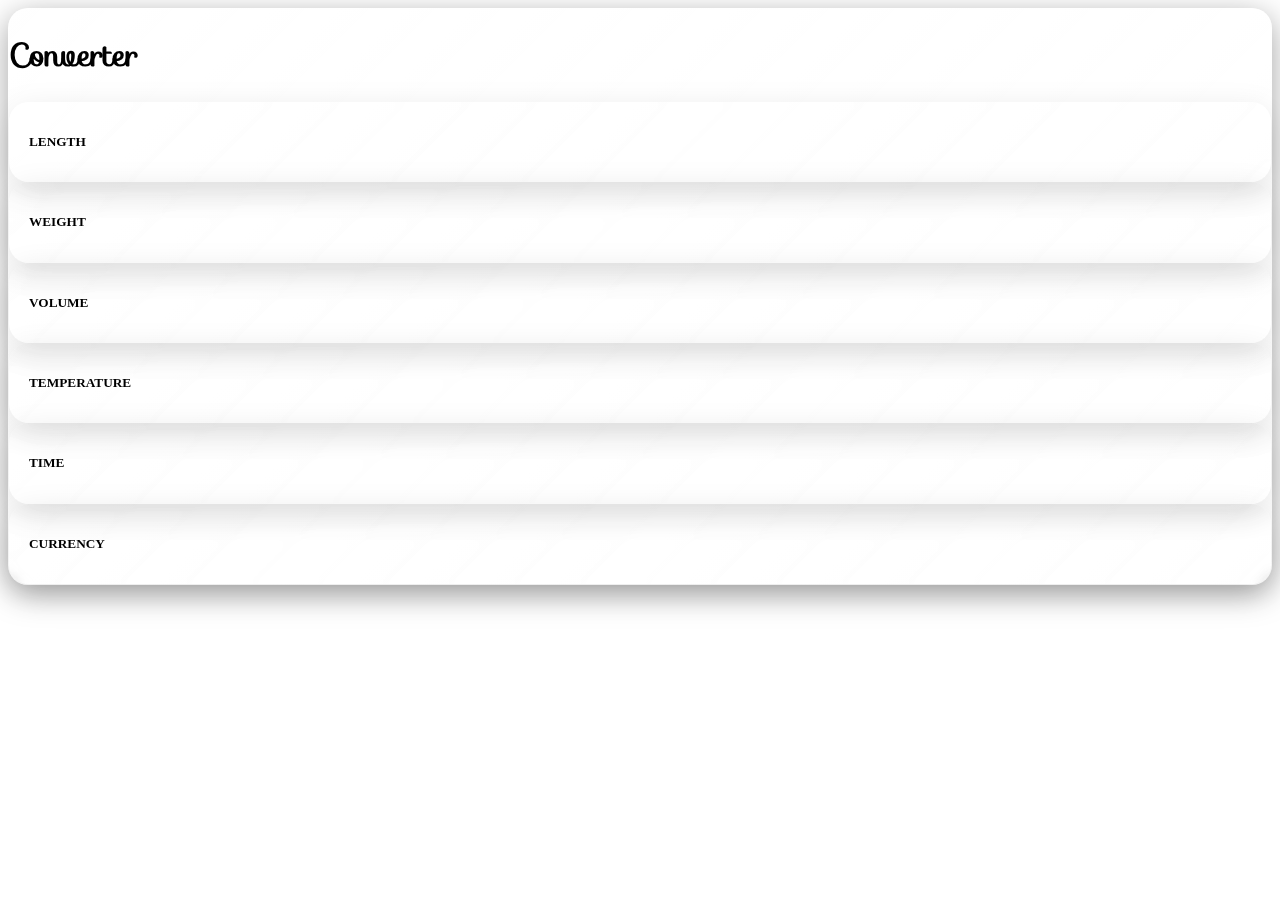
<file: index.html>
<html>
    <head>
        <meta charset="utf-8">
        <meta name="viewport" content="width=device-width, initial scale=1.0">
        <link href="https://cdn.jsdelivr.net/npm/bootstrap@5.0.2/dist/css/bootstrap.min.css" rel="stylesheet" integrity="sha384-EVSTQN3/azprG1Anm3QDgpJLIm9Nao0Yz1ztcQTwFspd3yD65VohhpuuCOmLASjC" crossorigin="anonymous">
        <title>Converter Cards1</title>
        <link rel="stylesheet" href="outerstyle.css">
        <link rel="stylesheet" href="https://fonts.googleapis.com/css?family=Sofia">
    </head>
    <body>
        <div class="container-sm pb-5 my-5 px-5 align-center glass">
        <h1 class="text-center">Converter</h1>
        <div class="row row-cols-1 row-cols-md-2 g-4 mt-5 px-3" >
            <div class="col">
              <div class="card">   
                <a href='length.html'> <div class="card-body">
                  <h5 class="card-title text-center">LENGTH</h5>     
                </div></a>
              </div>
            </div>
            <div class="col"> 
              <div class="card">
                <a href='weight.html'><div class="card-body">
                  <h5 class="card-title text-center">WEIGHT</h5>
                </div></a>
              </div>
            </div>
            <div class="col">
              <div class="card">
                <a href='volume.html'><div class="card-body">
                  <h5 class="card-title text-center">VOLUME</h5>   
                </div></a>
              </div>
            </div>
            <div class="col">
              <div class="card">
                <a href='temperature.html'><div class="card-body">
                  <h5 class="card-title text-center">TEMPERATURE</h5>
                </div></a>
              </div>
            </div>
            <div class="col">
                <div class="card">
                  <a href='time.html'> <div class="card-body">
                    <h5 class="card-title text-center">TIME</h5>
                  </div></a>
                </div>
              </div>
              <div class="col">
                <div class="card">
                  <a href='currency.html'> <div class="card-body">
                    <h5 class="card-title text-center">CURRENCY</h5>
                  </div></a>
                </div>
              </div>
              </div>
          </div>
        </div>
    </body>
</file>
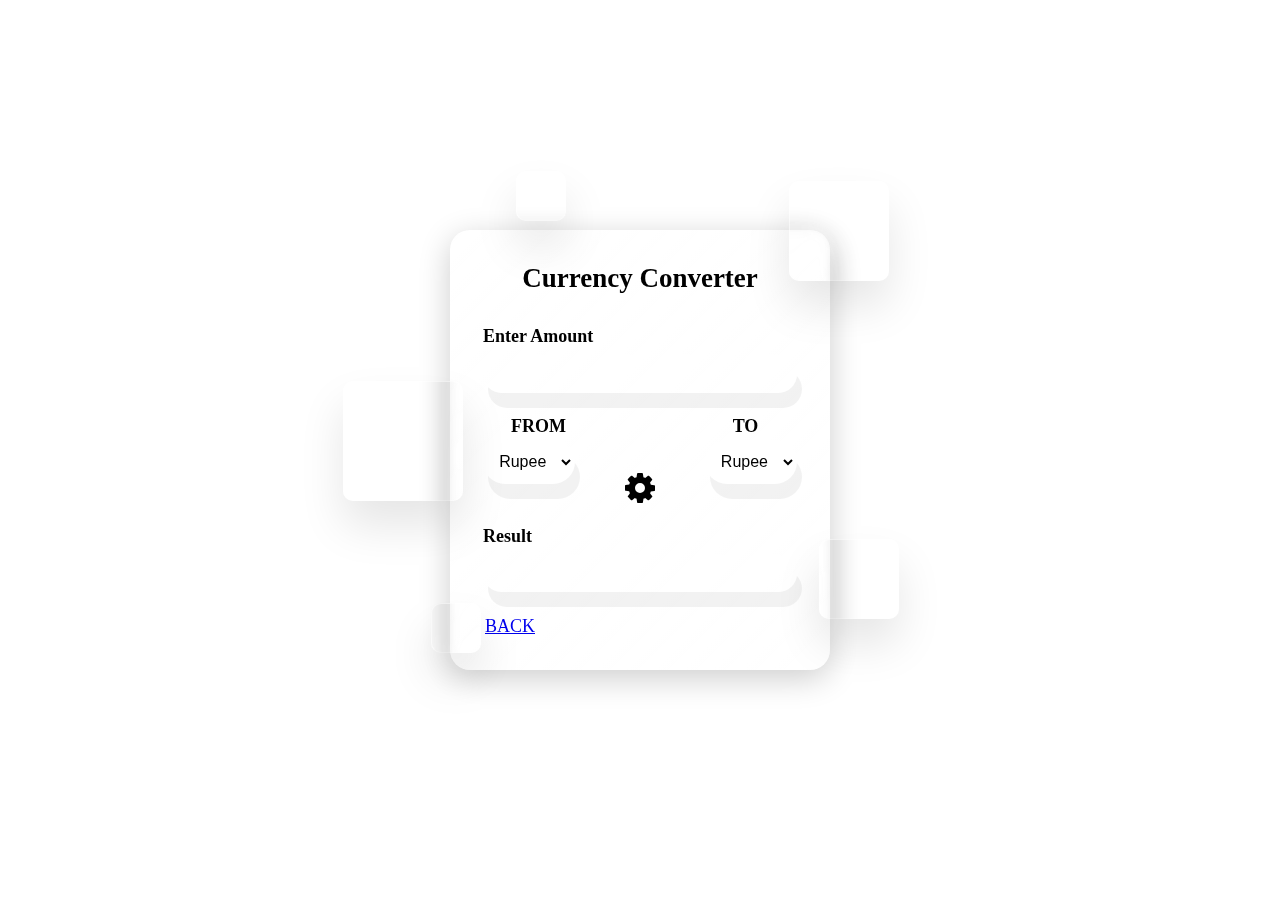
<file: currency.html>
<!DOCTYPE html>
<html lang="en">
        <head>
            <meta charset="UTF-8">
            <meta name="viewport" content="width=device-width, initial scale=1.0">
            <title>Currency Converter</title>
            <link href="https://cdn.jsdelivr.net/npm/bootstrap@5.0.2/dist/css/bootstrap.min.css" rel="stylesheet" integrity="sha384-EVSTQN3/azprG1Anm3QDgpJLIm9Nao0Yz1ztcQTwFspd3yD65VohhpuuCOmLASjC" crossorigin="anonymous">
            <link rel="stylesheet" href="https://cdnjs.cloudflare.com/ajax/libs/font-awesome/4.7.0/css/font-awesome.min.css">
            <link rel="stylesheet" href="innerstyle.css">
           
        </head>
    <body>
        
        <main>
        <div class="len">
            <div class="square" style="--i:5;"></div>
            <div class="square" style="--i:1;"></div>
            <div class="square" style="--i:2;"></div>
            <div class="square" style="--i:3;"></div>
            <div class="square" style="--i:4;"></div>
        <div class="title">
            <h2>Currency Converter</h2>
        </div>
 
        <div class="amount">
            <label for="amount">Enter Amount</label>
            <input type="number" name="amount" id="amount">
        </div>

    <div class="converter">
            <div class="left">
                <p><b>FROM</b></p>
                <div class="choosefrom">
                    <select name="from" id="from">
                        <option value="Rupee">Rupee</option>
                    </select>
                </div>
            </div>
      

        <div class="mid">
            <i class="fa fa-gear fa-spin" style="font-size:35px"></i>
        </div>

        <div class="right">
            <p><b>TO</b></p>
            <div class="chooseto">
                <select name="to" id="to">
                    <option value="Rupee">Rupee</option>
                </select>
            </div>
        </div>
    </div>
        <div class="result">
            <label for="result">Result</label>
            <input type="text" name="result" id="result">
        </div>
    </div>
    
    <div class="text-center">
    <a href="index.html" class="btn btn-light btn-lg active" role="button" aria-pressed="true">BACK</a>
</div>
</main>
<script src="currency.js"></script>
    </body>
</html>
</file>
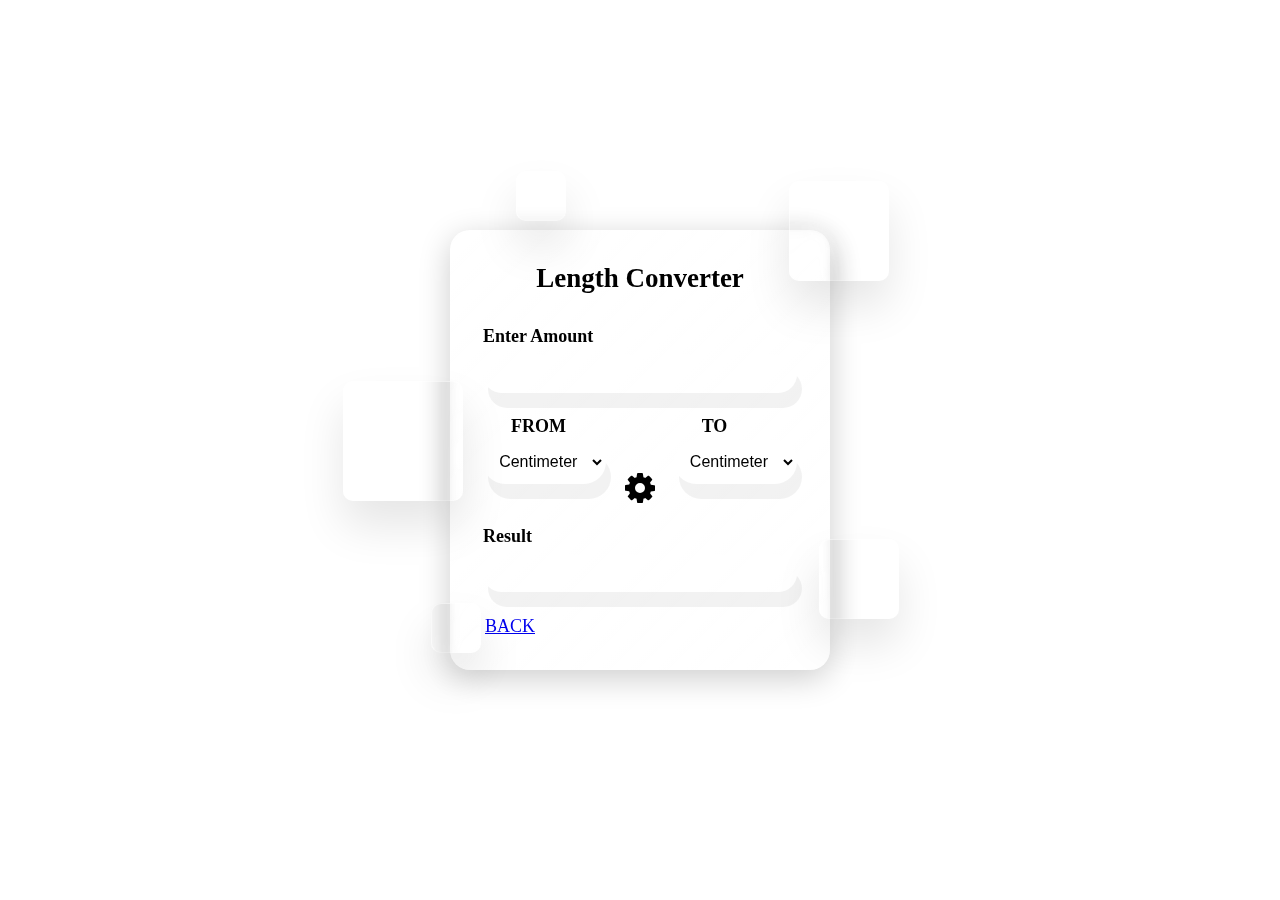
<file: length.html>
<!DOCTYPE html>
<html lang="en">
        <head>
            <meta charset="UTF-8">
            <meta name="viewport" content="width=device-width, initial scale=1.0">
            <title>Length Converter</title>
            <link href="https://cdn.jsdelivr.net/npm/bootstrap@5.0.2/dist/css/bootstrap.min.css" rel="stylesheet" integrity="sha384-EVSTQN3/azprG1Anm3QDgpJLIm9Nao0Yz1ztcQTwFspd3yD65VohhpuuCOmLASjC" crossorigin="anonymous">
            <link rel="stylesheet" href="https://cdnjs.cloudflare.com/ajax/libs/font-awesome/4.7.0/css/font-awesome.min.css">
            <link rel="stylesheet" href="innerstyle.css">
           
        </head>
    <body>
        
        <main>
        <div class="len">
            <div class="square" style="--i:5;"></div>
            <div class="square" style="--i:1;"></div>
            <div class="square" style="--i:2;"></div>
            <div class="square" style="--i:3;"></div>
            <div class="square" style="--i:4;"></div>
        <div class="title">
            <h2>Length Converter</h2>
        </div>
 
        <div class="amount">
            <label for="amount">Enter Amount</label>
            <input type="number" name="amount" id="amount">
        </div>

    <div class="converter">
            <div class="left">
                <p><b>FROM</b></p>
                <div class="choosefrom">
                    <select name="from" id="from">
                        <option value="Centimeter">Centimeter</option>
                    </select>
                </div>
            </div>
      

        <div class="mid">
            <i class="fa fa-gear fa-spin" style="font-size:35px"></i>
        </div>

        <div class="right">
            <p><b>TO</b></p>
            <div class="chooseto">
                <select name="to" id="to">
                    <option value="Centimeter">Centimeter</option>
                </select>
            </div>
        </div>
    </div>
        <div class="result">
            <label for="result">Result</label>
            <input type="text" name="result" id="result" disabled>
        </div>
    </div>
   
    <div class="text-center">
    <a href="index.html" class="btn btn-light btn-lg active" role="button" aria-pressed="true">BACK</a>
</div>
</main>
<script src="length.js"></script>
    </body>
</html>
</file>
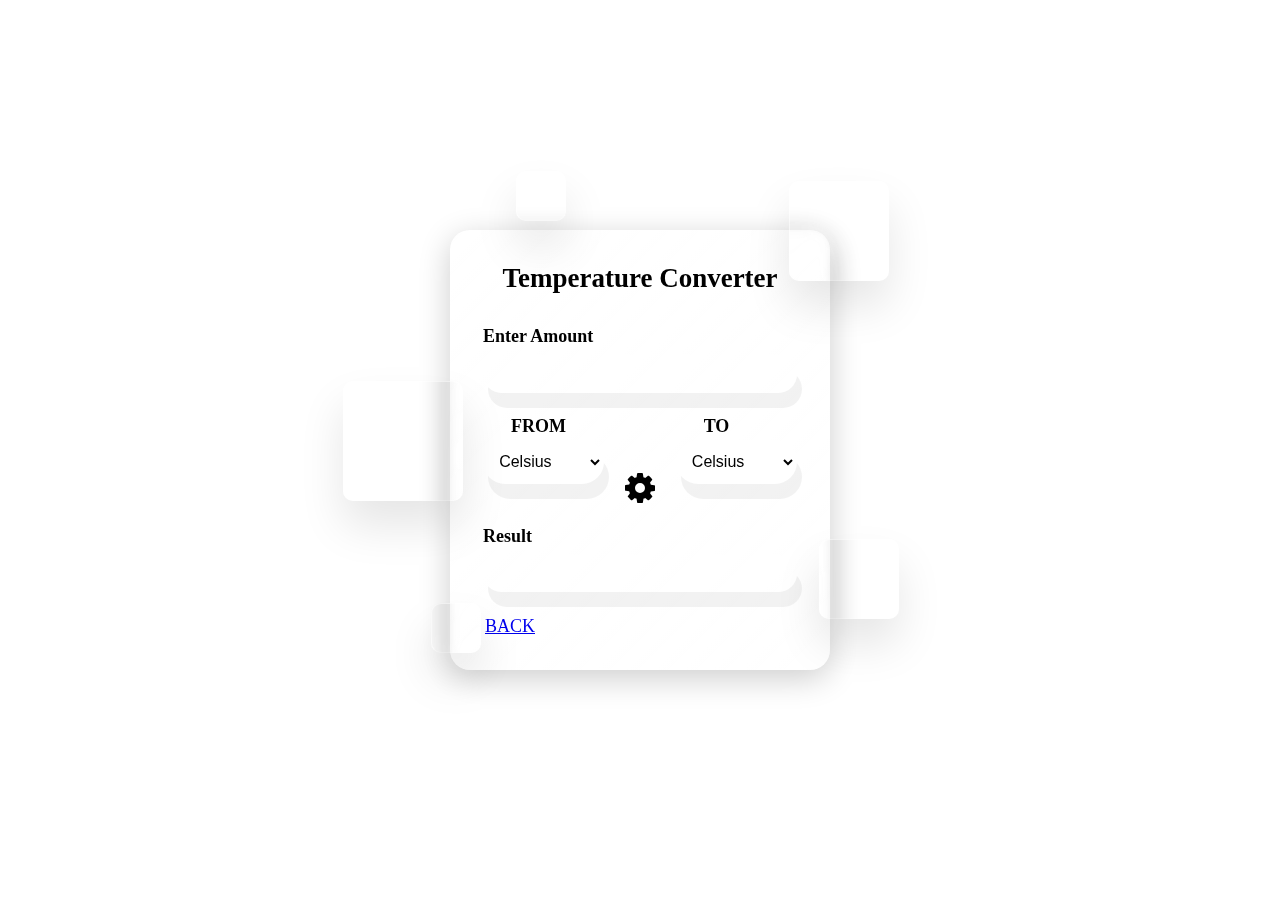
<file: temperature.html>
<!DOCTYPE html>
<html lang="en">
        <head>
            <meta charset="UTF-8">
            <meta name="viewport" content="width=device-width, initial scale=1.0">
            <title>Temperature Converter</title>
            <link href="https://cdn.jsdelivr.net/npm/bootstrap@5.0.2/dist/css/bootstrap.min.css" rel="stylesheet" integrity="sha384-EVSTQN3/azprG1Anm3QDgpJLIm9Nao0Yz1ztcQTwFspd3yD65VohhpuuCOmLASjC" crossorigin="anonymous">
            <link rel="stylesheet" href="https://cdnjs.cloudflare.com/ajax/libs/font-awesome/4.7.0/css/font-awesome.min.css">
            <link rel="stylesheet" href="innerstyle.css">
           
        </head>
    <body>
        
        <main>
        <div class="len">
            <div class="square" style="--i:5;"></div>
            <div class="square" style="--i:1;"></div>
            <div class="square" style="--i:2;"></div>
            <div class="square" style="--i:3;"></div>
            <div class="square" style="--i:4;"></div>
        <div class="title">
            <h2>Temperature Converter</h2>
        </div>
 
        <div class="amount">
            <label for="amount">Enter Amount</label>
            <input type="number" name="amount" id="amount">
        </div>

    <div class="converter">
            <div class="left">
                <p><b>FROM</b></p>
                <div class="choosefrom">
                    <select name="from" id="from">
                        <option value="Celsius">Celsius</option>
                    </select>
                </div>
            </div>
      

        <div class="mid">
            <i class="fa fa-gear fa-spin" style="font-size:35px"></i>
        </div>

        <div class="right">
            <p><b>TO</b></p>
            <div class="chooseto">
                <select name="to" id="to">
                    <option value="Celsius">Celsius</option>
                </select>
            </div>
        </div>
    </div>
        <div class="result">
            <label for="result">Result</label>
            <input type="text" name="result" id="result" disabled>
        </div>
    </div>
 
    <div class="text-center">
    <a href="index.html" class="btn btn-light btn-lg active" role="button" aria-pressed="true">BACK</a>
</div>
</main>
<script src="temperature.js"></script>
    </body>
</html>
</file>
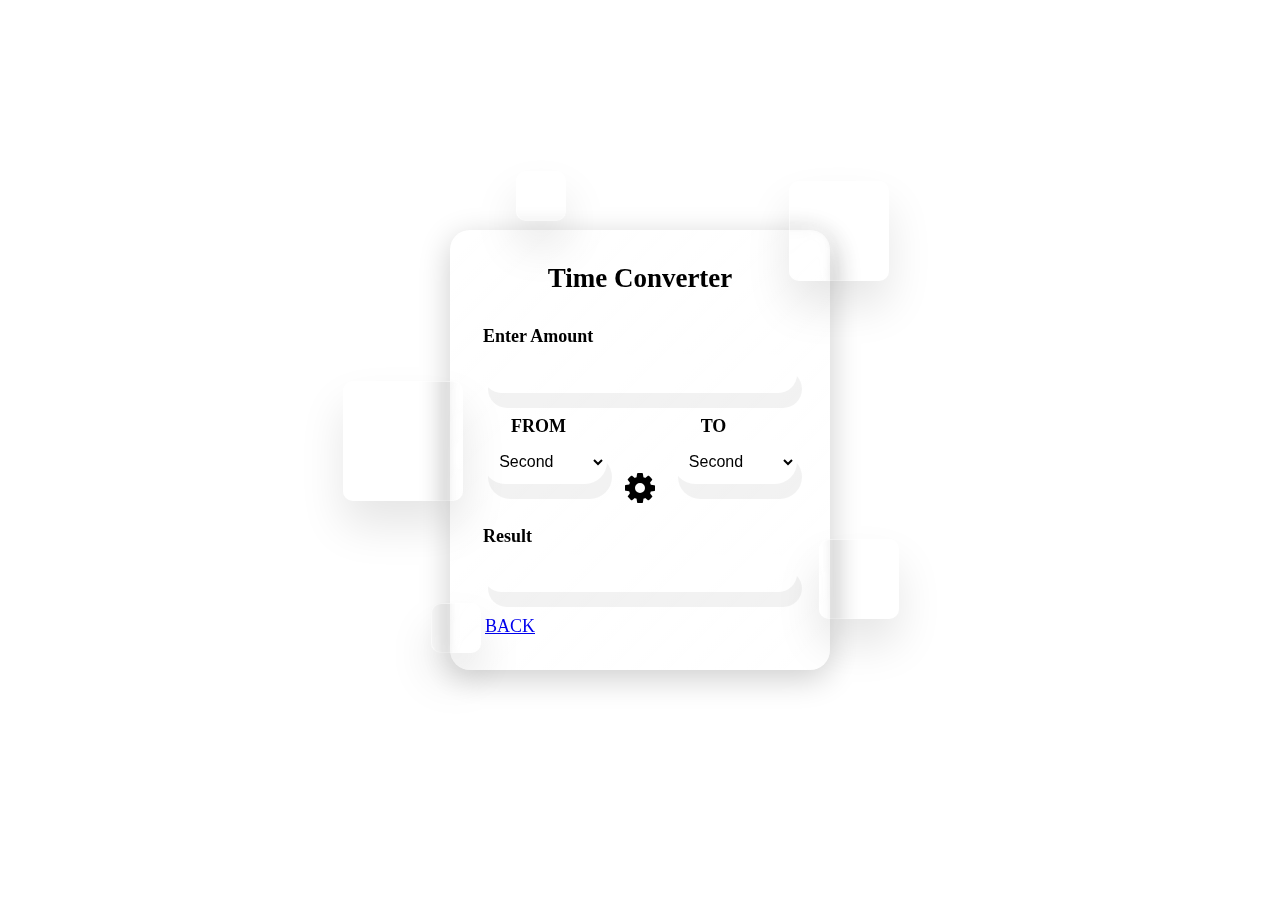
<file: time.html>
<!DOCTYPE html>
<html lang="en">
        <head>
            <meta charset="UTF-8">
            <meta name="viewport" content="width=device-width, initial scale=1.0">
            <title>Time Converter</title>
            <link href="https://cdn.jsdelivr.net/npm/bootstrap@5.0.2/dist/css/bootstrap.min.css" rel="stylesheet" integrity="sha384-EVSTQN3/azprG1Anm3QDgpJLIm9Nao0Yz1ztcQTwFspd3yD65VohhpuuCOmLASjC" crossorigin="anonymous">
            <link rel="stylesheet" href="https://cdnjs.cloudflare.com/ajax/libs/font-awesome/4.7.0/css/font-awesome.min.css">
            <link rel="stylesheet" href="innerstyle.css">
           
        </head>
    <body>
        
        <main>
        <div class="len">
            <div class="square" style="--i:5;"></div>
            <div class="square" style="--i:1;"></div>
            <div class="square" style="--i:2;"></div>
            <div class="square" style="--i:3;"></div>
            <div class="square" style="--i:4;"></div>
        <div class="title">
            <h2>Time Converter</h2>
        </div>
 
        <div class="amount">
            <label for="amount">Enter Amount</label>
            <input type="number" name="amount" id="amount">
        </div>

    <div class="converter">
            <div class="left">
                <p><b>FROM</b></p>
                <div class="choosefrom">
                    <select name="from" id="from">
                        <option value="Second">Second</option>
                    </select>
                </div>
            </div>
      

        <div class="mid">
            <i class="fa fa-gear fa-spin" style="font-size:35px"></i>
        </div>

        <div class="right">
            <p><b>TO</b></p>
            <div class="chooseto">
                <select name="to" id="to">
                    <option value="Second">Second</option>
                </select>
            </div>
        </div>
    </div>
        <div class="result">
            <label for="result">Result</label>
            <input type="text" name="result" id="result" disabled>
        </div>
    </div>
    <div class="text-center">
    <a href="index.html" class="btn btn-light btn-lg active" role="button" aria-pressed="true">BACK</a>
</div>
</main>
<script src="time.js"></script>
    </body>
</html>
</file>
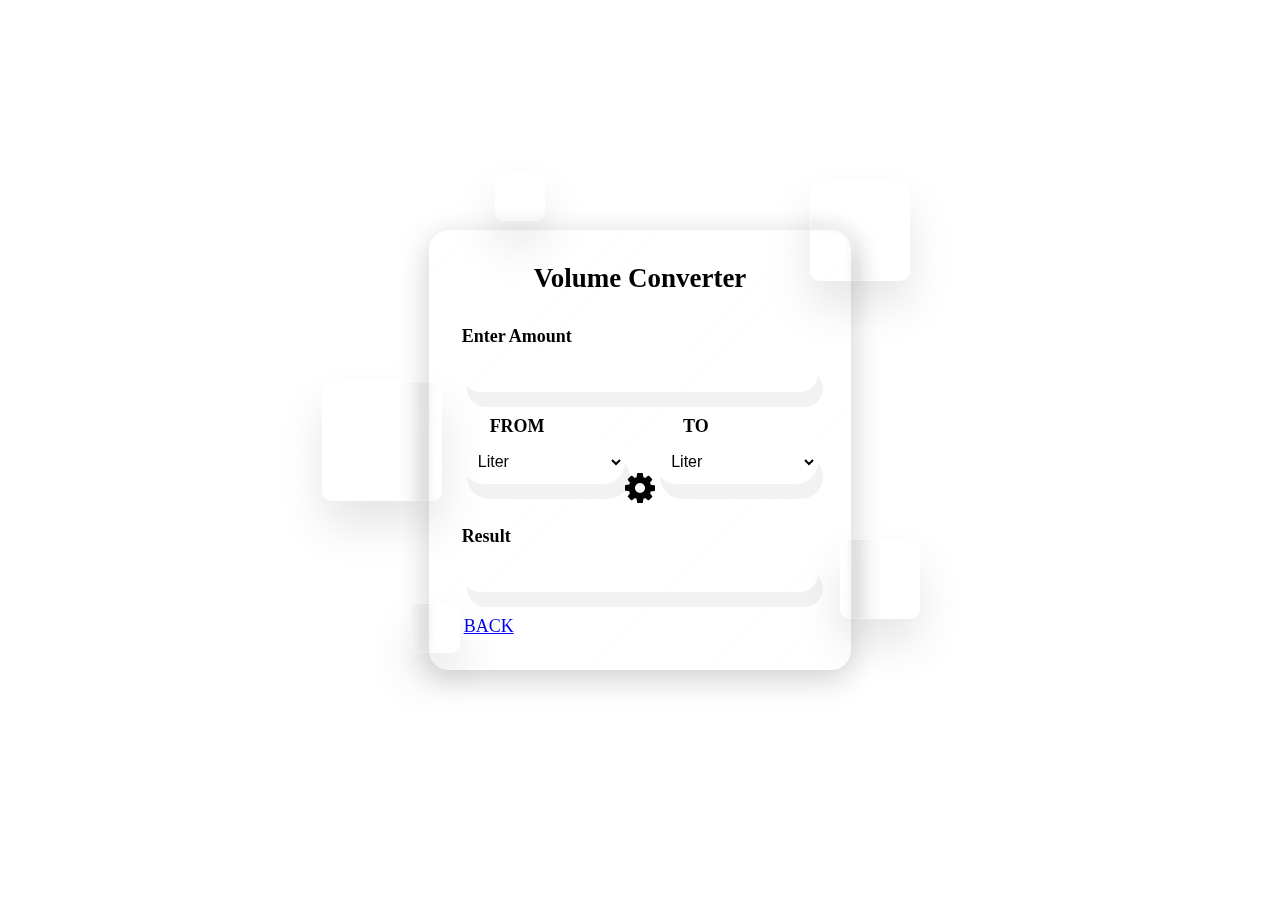
<file: volume.html>
<!DOCTYPE html>
<html lang="en">
        <head>
            <meta charset="UTF-8">
            <meta name="viewport" content="width=device-width, initial scale=1.0">
            <title>Volume Converter</title>
            <link href="https://cdn.jsdelivr.net/npm/bootstrap@5.0.2/dist/css/bootstrap.min.css" rel="stylesheet" integrity="sha384-EVSTQN3/azprG1Anm3QDgpJLIm9Nao0Yz1ztcQTwFspd3yD65VohhpuuCOmLASjC" crossorigin="anonymous">
            <link rel="stylesheet" href="https://cdnjs.cloudflare.com/ajax/libs/font-awesome/4.7.0/css/font-awesome.min.css">
            <link rel="stylesheet" href="innerstyle.css">
           
        </head>
    <body>
        
        <main>
        <div class="len">
            <div class="square" style="--i:5;"></div>
            <div class="square" style="--i:1;"></div>
            <div class="square" style="--i:2;"></div>
            <div class="square" style="--i:3;"></div>
            <div class="square" style="--i:4;"></div>
        <div class="title">
            <h2>Volume Converter</h2>
        </div>
 
        <div class="amount">
            <label for="amount">Enter Amount</label>
            <input type="number" name="amount" id="amount">
        </div>

    <div class="converter">
            <div class="left">
                <p><b>FROM</b></p>
                <div class="choosefrom">
                    <select name="from" id="from">
                        <option value="Liter">Liter</option>
                    </select>
                </div>
            </div>
      

        <div class="mid">
            <i class="fa fa-gear fa-spin" style="font-size:35px"></i>
        </div>

        <div class="right">
            <p><b>TO</b></p>
            <div class="chooseto">
                <select name="to" id="to">
                    <option value="Liter">Liter</option>
                </select>
            </div>
        </div>
    </div>
        <div class="result">
            <label for="result">Result</label>
            <input type="text" name="result" id="result" disabled>
        </div>
    </div>
    <div class="text-center">
    <a href="index.html" class="btn btn-light btn-lg active" role="button" aria-pressed="true">BACK</a>
</div>
</main>
<script src="volume.js"></script>
    </body>
</html>
</file>
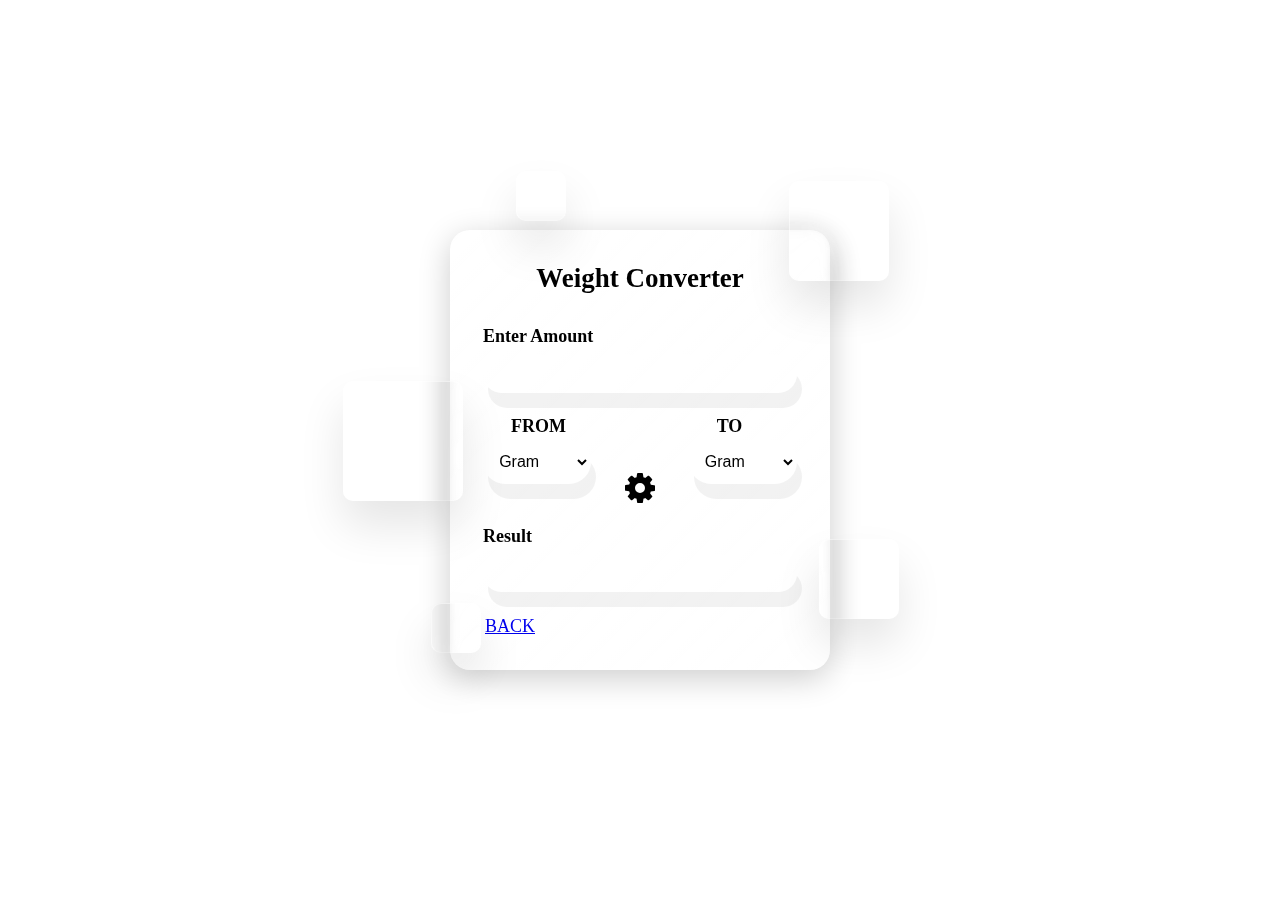
<file: weight.html>
<!DOCTYPE html>
<html lang="en">
        <head>
            <meta charset="UTF-8">
            <meta name="viewport" content="width=device-width, initial scale=1.0">
            <title>Weight Converter</title>
            <link href="https://cdn.jsdelivr.net/npm/bootstrap@5.0.2/dist/css/bootstrap.min.css" rel="stylesheet" integrity="sha384-EVSTQN3/azprG1Anm3QDgpJLIm9Nao0Yz1ztcQTwFspd3yD65VohhpuuCOmLASjC" crossorigin="anonymous">
            <link rel="stylesheet" href="https://cdnjs.cloudflare.com/ajax/libs/font-awesome/4.7.0/css/font-awesome.min.css">
            <link rel="stylesheet" href="innerstyle.css">
           
        </head>
    <body>
        
        <main>
        <div class="len">
            <div class="square" style="--i:5;"></div>
            <div class="square" style="--i:1;"></div>
            <div class="square" style="--i:2;"></div>
            <div class="square" style="--i:3;"></div>
            <div class="square" style="--i:4;"></div>
        <div class="title">
            <h2>Weight Converter</h2>
        </div>
 
        <div class="amount">
            <label for="amount">Enter Amount</label>
            <input type="number" name="amount" id="amount">
        </div>

    <div class="converter">
            <div class="left">
                <p><b>FROM</b></p>
                <div class="choosefrom">
                    <select name="from" id="from">
                        <option value="Gram">Gram</option>
                    </select>
                </div>
            </div>
      

        <div class="mid">
            <i class="fa fa-gear fa-spin" style="font-size:35px"></i>
        </div>

        <div class="right">
            <p><b>TO</b></p>
            <div class="chooseto">
                <select name="to" id="to">
                    <option value="Gram">Gram</option>
                </select>
            </div>
        </div>
    </div>
        <div class="result">
            <label for="result">Result</label>
            <input type="text" name="result" id="result" disabled>
        </div>
    </div>
    <div class="text-center">
    <a href="index.html" class="btn btn-light btn-lg active" role="button" aria-pressed="true">BACK</a>
</div>
</main>
<script src="weight.js"></script>
    </body>
</html>
</file>
<file: outerstyle.css>
body{
    color:black;
background-image: url('https://img.freepik.com/premium-vector/abstract-watercolor-background_23-2149069662.jpg');
background-repeat: no-repeat;
    background-position: center;
    background-attachment: fixed;
    background-size: cover;
}
.container{
    width:100vw;
    height:80vh;
    margin:10vh auto;
}
.glass{
    background:linear-gradient(135deg, rgba(255,255,255,0.11),rgba(255,255,255,0));
    backdrop-filter: blur(6px);
    -webkit-backdrop-filter: blur(10px);
    border-radius: 20px;
    border:1px solid rgba(255,255,255,0.18);
    box-shadow: 0px 8px 32px 0 rgba(0,5,0,0.37);
}
.card{
    padding:10px 20px;
    backdrop-filter: blur(6px);
    border-radius: 20px;
    color:rgba(0, 0, 0, 0.9);
    background-color: rgba(255, 255, 255, 0.1);
    box-shadow: 0px 8px 32px 0 rgba(0,0,0,0.1); 
} 
h1{
    font-family: "Sofia", sans-serif;  
}
a{
    text-decoration: none;
    color:black
}
a:hover{
    background-color: white;
    border-radius: 20px;
}
</file>
<file: innerstyle.css>
*{
    margin:0;
    padding:0;
    border:none;
    box-sizing: border-box;
}

html{
    height:100%;
}
body{
    min-height:100vh;
    display: flex;
    flex-direction: column;
    justify-content: center;
    align-items:center;
    font-family:Cambria, Cochin, Georgia, Times, 'Times New Roman', serif;
background-image: url('https://img.rawpixel.com/s3fs-private/rawpixel_images/website_content/rm218batch9-aum-06_1.jpg?w=1200&h=1200&dpr=1&fit=clip&crop=default&fm=jpg&q=75&vib=3&con=3&usm=15&cs=srgb&bg=F4F4F3&ixlib=js-2.2.1&s=3b3f33a625c79449938bd4196767f3a9');
background-repeat: no-repeat;
    background-position: center;
    background-attachment: fixed;
    background-size: cover;
    overflow: hidden;
    
    
}
main{
   
    padding:2rem;
    border-radius:0.4rem; 
    background:linear-gradient(135deg, rgba(255,255,255,0.11),rgba(255,255,255,0));
    backdrop-filter: blur(6px);
    -webkit-backdrop-filter: blur(10px);
    border-radius: 20px;
    border:1px solid rgba(255,255,255,0.18);
    box-shadow: 0px 8px 32px 0 rgba(0,0,0,0.2);
    font-size: 18px;

}
.title{
    text-align: center;
    margin-bottom: 2rem;
}
label{
    font-weight: bold;
}
.amount{
    margin-bottom: 1.5rem;
}
.amount>input[type="number"]{
    width:100%;
    padding:0.7rem;
    margin-top: 0.5rem;
    outline:0;
    border-radius:35px;
    background-color:rgba(255,255,255,0.4);
    box-shadow:5px 15px rgba(0,0,0,0.05);
}
.converter{
   display: flex;
   justify-content: space-between;
   margin-top:1.3rem;
   
}
.converter p{
    margin-left:1.75rem;
}

.choosefrom>select,.chooseto>select{
    border:1px solid black;
    padding:0.7rem;
    margin-top: 0.2rem;
    border-radius:35px;
    background-color:rgb(255, 255, 255);
    border:1px solid rgba(255,255,255,0.5);
    box-shadow:5px 15px rgba(0,0,0,0.05);
    font-size: 16px;
}
.mid>i{
    margin-top:180%;
}
.result{
    margin-bottom:1.5rem;
    margin-top:1.3rem;
    
}
.result>input[type="text"]{
    width:100%;
    padding:0.7rem;
    margin-top:0.5rem;
    outline:0;
    border-radius:35px;
    background-color:rgba(255,255,255,0.4);
    box-shadow:5px 15px rgba(0,0,0,0.05);
}

.len .square{
  position: absolute;
  backdrop-filter: blur(5px);
  box-shadow: 0 25px 45px rgba(0,0,0,0.1);
  border:1px solid rgba(255,255,255,0.5);
  border-right:1px solid rgba(255,255,255,0.2);
  border-bottom:1px solid rgba(255,255,255,0.2);
  background: rgba(255,255,255,0.1);
  border-radius:10px;
  animation:animate 10s linear infinite;
  animation-delay: calc(-1s * var(--i));
  
}
@keyframes animate{
    0%,100%{
        transform: translateY(-41px);
    }
    50%{
        transform: translateY(41px);
    }
}
.len .square:nth-child(5){
    top:-60px;
    left:65px;
    width:50px;
    height:50px;
  }
.len .square:nth-child(1){
  top:-50px;
  right:-60px;
  width:100px;
  height:100px;
}
.len .square:nth-child(2){
    top:150px;
    left:-108px;
    width:120px;
    height:120px;
    z-index:2;
  }
  .len .square:nth-child(3){
    bottom:50px;
    right:-70px;
    width:80px;
    height:80px;
    z-index:2;
  }
  .len .square:nth-child(4){
    bottom:16px;
    left:-20px;
    width:50px;
    height:50px;
  }
  .btn{
    border-radius:35px;
    padding:2px;
    margin-top: 1.2rem;
    width:7rem;

  }
  .btn:hover,.amount>input[type="number"]:hover,.result>input[type="text"]:hover{
      background-color: rgb(255, 255, 255);
  }
</file>
